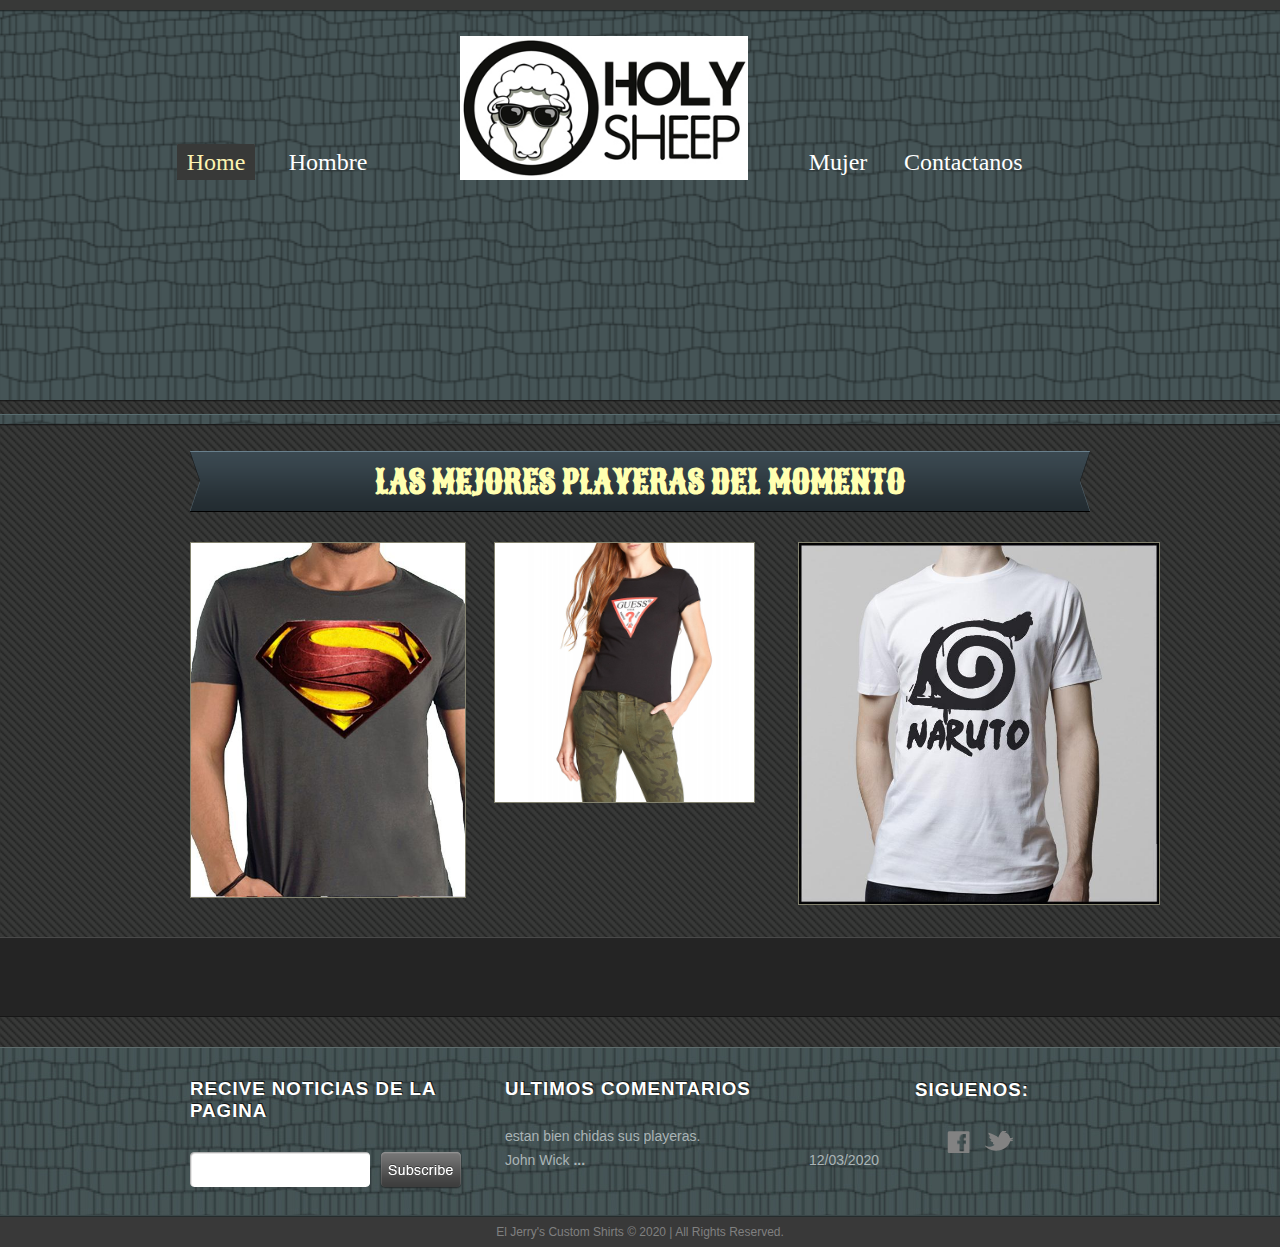
<file: index.html>
<!DOCTYPE html>
<!-- Website template by freewebsitetemplates.com -->
<html>
<head>
	<meta charset="UTF-8">
	<title>Moonstrosity Custom Shirts Website Template</title>
	<link rel="stylesheet" href="css/style.css" type="text/css">
</head>
<body>
	<div id="header">
		<div>
			<div id="navigation">
				
				<ul id="primary">
					<li class="selected">
						<a href="index.html"><span>Home</span></a>
					</li>
					<li>
						<a href="men.html"><span>Hombre</span></a>
					</li>
				</ul>
				<ul id="secondary">
					<li>
						<a href="women.html"><span>Mujer</span></a>
					</li>
					<li>
						
					<li>
						<a href="contact.html"><span>Contactanos</span></a>
					</li>
				</ul>
			</div>
			<a href="index.html" id="logo"><img src="images/logo_white_new.png" width="80%" alt="LOGO"></a>
		</div>
	</div>
	<div id="adbox">
		<h1>Las mejores playeras del momento</h1>
		<ul>
			<li>
				<a href=""><img src="images/a045d0be955578ffeb1ba85e617f20c2.jpg" width="95%" alt="Img"></a>
			</li>
			<li>
				<a href=""><img src="images/40396589_palaciodehierro_playeramangacortamujer_guess_vista_1.jpg" width="90%" alt="Img"></a>
			</li>
			<li>
				<a href=""><img src="images/naruto_19.jpg" width="125%" alt="Img"></a>
			</li>
		</ul>
	</div>
	<div id="body">
		<div id="contents">
			<ul id="articles">
				<li>
					
				</li>
			</ul>
		</div>
	</div>
	<div id="footer">
		<div class="background">
			<div class="body">
				<div class="subscribe">
					<h3>Recive noticias de la pagina </h3>
					<form action="index.html" method="post">
						<input type="text" value="" class="txtfield">
						<input type="submit" value="" class="button">
					</form>
				</div>
				<div class="posts">
					<h3>Ultimos comentarios</h3>
					<p>
						estan bien chidas sus playeras. <br> John Wick <a href="#header">...</a> <span>12/03/2020</span>
					</p>
				</div>
				<div class="connect">
					<h3>Siguenos:</h3>
					<a href="http:/facebook.com" target="_blank" class="facebook"></a> <a href="http:/twitter.com" target="_blank" class="twitter"></a> 
				</div>
			</div>
		</div>
		<span id="footnote"> <a href="index.html">El Jerry's Custom Shirts</a> &copy; 2020 | All Rights Reserved.</span>
	</div>
</body>
</html>
</file>
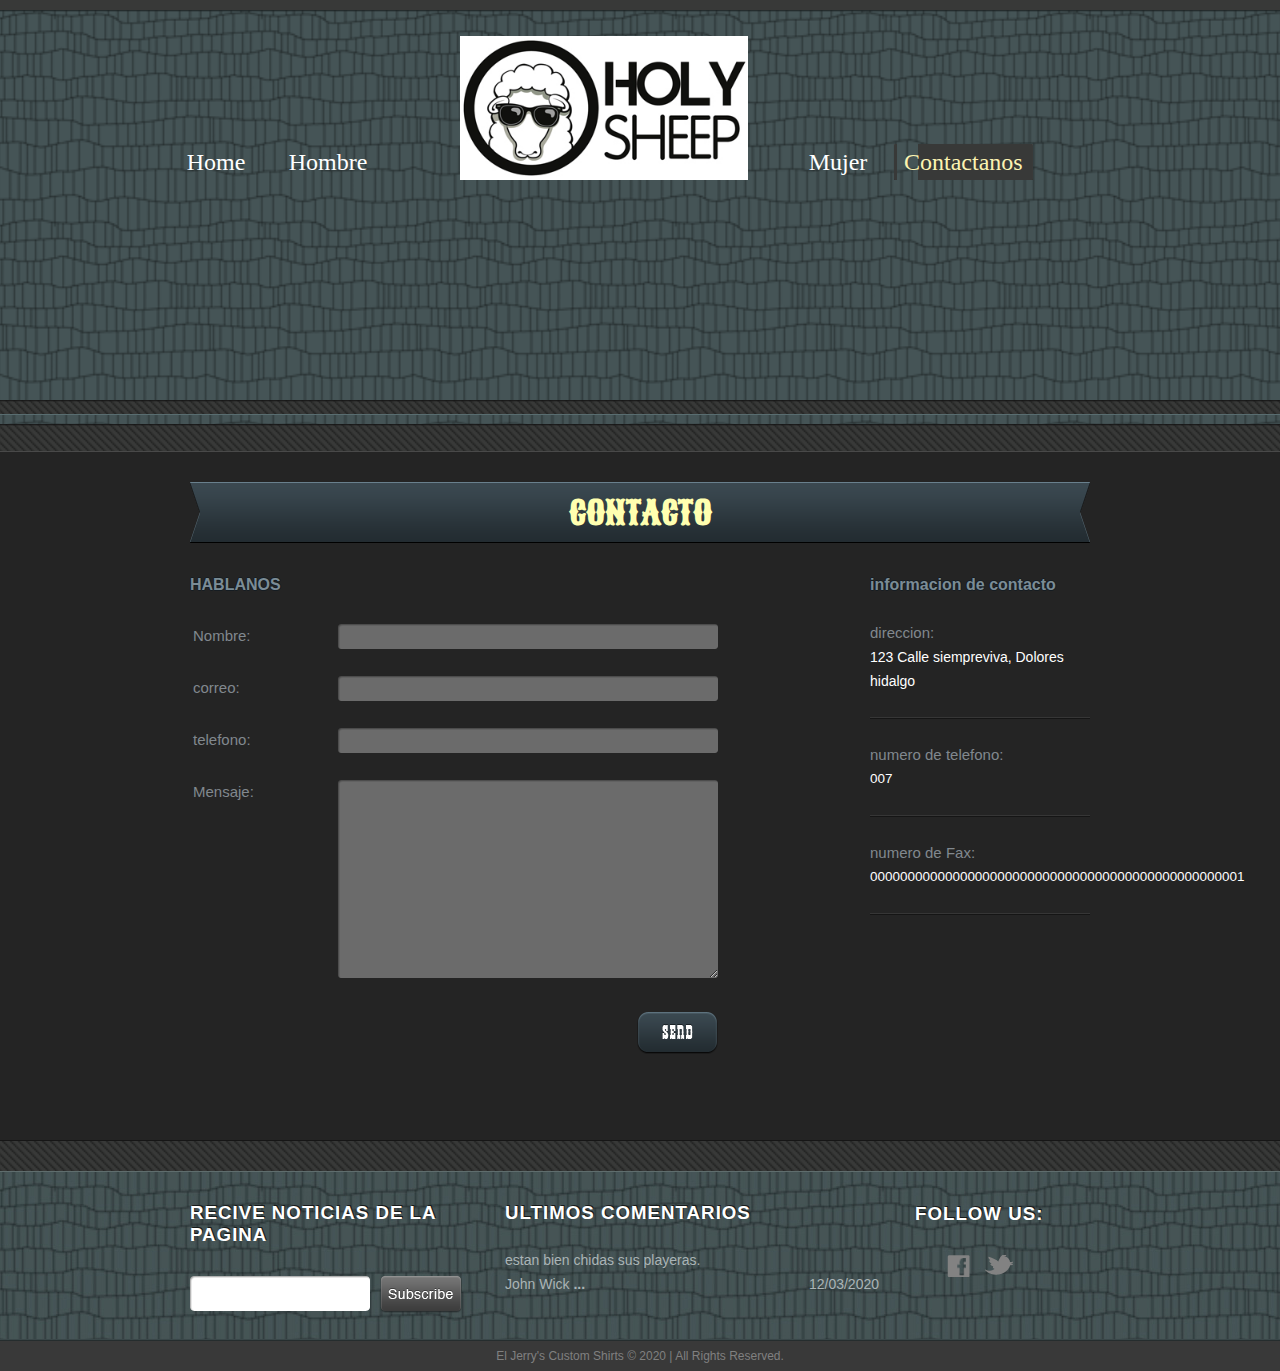
<file: contact.html>
<!DOCTYPE html>
<!-- Website template by freewebsitetemplates.com -->
<html>
<head>
	<meta charset="UTF-8">
	<title>Contact - Moonstrosity Custom Shirts Website Template</title>
	<link rel="stylesheet" href="css/style.css" type="text/css">
</head>
<body>
	<div id="header">
		<div>
			<div id="navigation">
				
				<ul id="primary">
					<li>
						<a href="index.html"><span>Home</span></a>
					</li>
					<li>
						
					<li>
						<a href="men.html"><span>Hombre</span></a>
					</li>
				</ul>
				<ul id="secondary">
					<li>
						<a href="women.html"><span>Mujer</span></a>
					</li>
					<li>
						
					<li class="selected">
						<a href="contact.html"><span>Contactanos</span></a>
					</li>
				</ul>
			</div>
			<a href="index.html" id="logo"><img src="images/logo_white_new.png" width="80%" alt="LOGO"></a>
		</div>
	</div>
	<div id="body">
		<div id="contents">
			<h1>Contacto</h1>
			<div id="sidebar">
				<h4>informacion de contacto</h4>
				<ul class="contacts">
					<li>
						<span>direccion:</span>
						<a href="http://www.freewebsitetemplates.com/misc/contact">
							123 Calle siempreviva, Dolores hidalgo
						</a>
					</li>
					<li>
						<span>numero de telefono:</span>
						<a href="http://www.freewebsitetemplates.com/misc/contact" class="num">
							007
						</a>
					</li>
					<li>
						<span>numero de Fax:</span>
						<a href="http://www.freewebsitetemplates.com/misc/contact" class="num">
							00000000000000000000000000000000000000000000000001
						</a>
					</li>
				</ul>
			</div>
			<div id="main">
				<h4 class="uppercase">Hablanos</h4>
				<form action="index.html" method="post" id="contacts">
					<table>
						<tbody>
							<tr>
								<td><label>Nombre:</label></td>
								<td><input type="text" value=""></td>
							</tr> <tr>
								<td><label>correo:</label></td>
								<td><input type="text" value=""></td>
							</tr> <tr>
								<td><label>telefono:</label></td>
								<td><input type="text" value=""></td>
							</tr> <tr>
								<td><label>Mensaje:</label></td>
								<td><textarea></textarea></td>
							</tr> <tr>
								<td colspan="2"><input type="submit" value="" class="button"></td>
							</tr>
						</tbody>
					</table>
				</form>
			</div>
		</div>
	</div>
	<div id="footer">
		<div class="background">
			<div class="body">
				<div class="subscribe">
					<h3>Recive noticias de la pagina</h3>
					<form action="index.html" method="post">
						<input type="text" value="" class="txtfield">
						<input type="submit" value="" class="button">
					</form>
				</div>
				<div class="posts">
					<h3>Ultimos comentarios</h3>
					<p>
						estan bien chidas sus playeras. <br> John Wick <a href="#header">...</a> <span>12/03/2020</span>
					</p>
				</div>
				<div class="connect">
					<h3>Follow Us:</h3>
					<a href="http:/facebook.com" target="_blank" class="facebook"></a> <a href="http:/twitter.com" target="_blank" class="twitter"></a> 
				</div>
			</div>
		</div>
		<span id="footnote"> <a href="index.html">El Jerry's Custom Shirts</a> &copy; 2020 | All Rights Reserved.</span>
	</div>
</body>
</html>
</file>
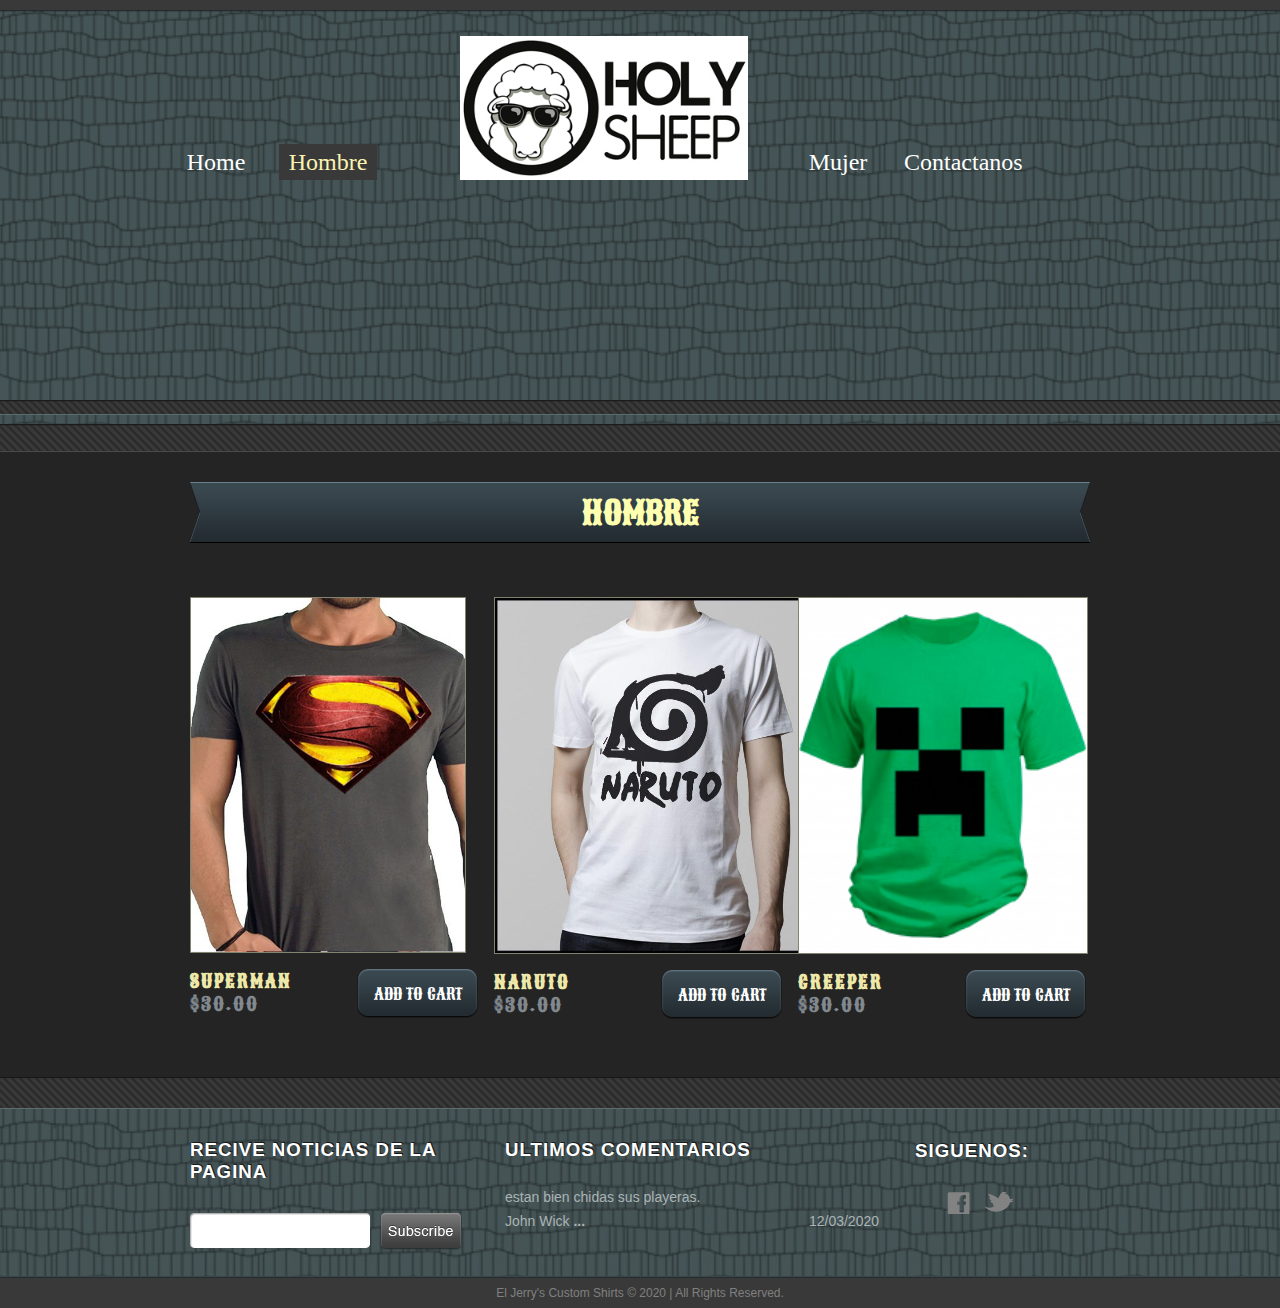
<file: men.html>
<!DOCTYPE html>
<!-- Website template by freewebsitetemplates.com -->
<html>
<head>
	<meta charset="UTF-8">
	<title>Mens - Moonstrosity Custom Shirts Website Template</title>
	<link rel="stylesheet" href="css/style.css" type="text/css">
</head>
<body>
	<div id="header">
		<div>
			<div id="navigation">
				
				<ul id="primary">
					<li>
						<a href="index.html"><span>Home</span></a>
					</li>
					<li>
						
					<li class="selected">
						<a href="men.html"><span>Hombre</span></a>
					</li>
				</ul>
				<ul id="secondary">
					<li>
						<a href="women.html"><span>Mujer</span></a>
					</li>
					
					<li>
						<a href="contact.html"><span>Contactanos</span></a>
					</li>
				</ul>
			</div>
			<a href="index.html" id="logo"><img src="images/logo_white_new.png" width="80%" alt="LOGO"></a>
		</div>
	</div>
	<div id="body">
		<div id="contents">
			<h1>Hombre</h1>
			<ul id="shirts">
				<li>
					<a href="#header"><img src="images/a045d0be955578ffeb1ba85e617f20c2.jpg" width="95%"  alt="Img"></a> <a href="#header" class="button">Add to cart</a>
					<p>
						superman <br> <span>&#36;30.00</span>
					</p>
				</li>
				<li>
					<a href="#header"><img src="images/naruto_19.jpg" width="123%"  alt="Img"></a> <a href="#header" class="button">Add to cart</a>
					<p>
						Naruto <br> <span>&#36;30.00</span>
					</p>
				</li>
				<li>
					<a href="#header"><img src="images/playera-creeper.png" width="100%" alt="Img"></a> <a href="#header" class="button">Add to cart</a>
					<p>
						Creeper <br> <span>&#36;30.00</span>
					</p>
				</li>
			</ul>
		</div>
	</div>
	<div id="footer">
		<div class="background">
			<div class="body">
				<div class="subscribe">
					<h3>Recive noticias de la pagina </h3>
					<form action="index.html" method="post">
						<input type="text" value="" class="txtfield">
						<input type="submit" value="" class="button">
					</form>
				</div>
				<div class="posts">
					<h3>Ultimos comentarios</h3>
					<p>
						estan bien chidas sus playeras. <br> John Wick <a href="#header">...</a> <span>12/03/2020</span>
					</p>
				</div>
				<div class="connect">
					<h3>Siguenos:</h3>
					<a href="http:/facebook.com" target="_blank" class="facebook"></a> <a href="http:/twitter.com" target="_blank" class="twitter"></a> 
				</div>
			</div>
		</div>
		<span id="footnote"> <a href="index.html">El Jerry's Custom Shirts</a> &copy; 2020 | All Rights Reserved.</span>
	</div>
</body>
</html>
</file>
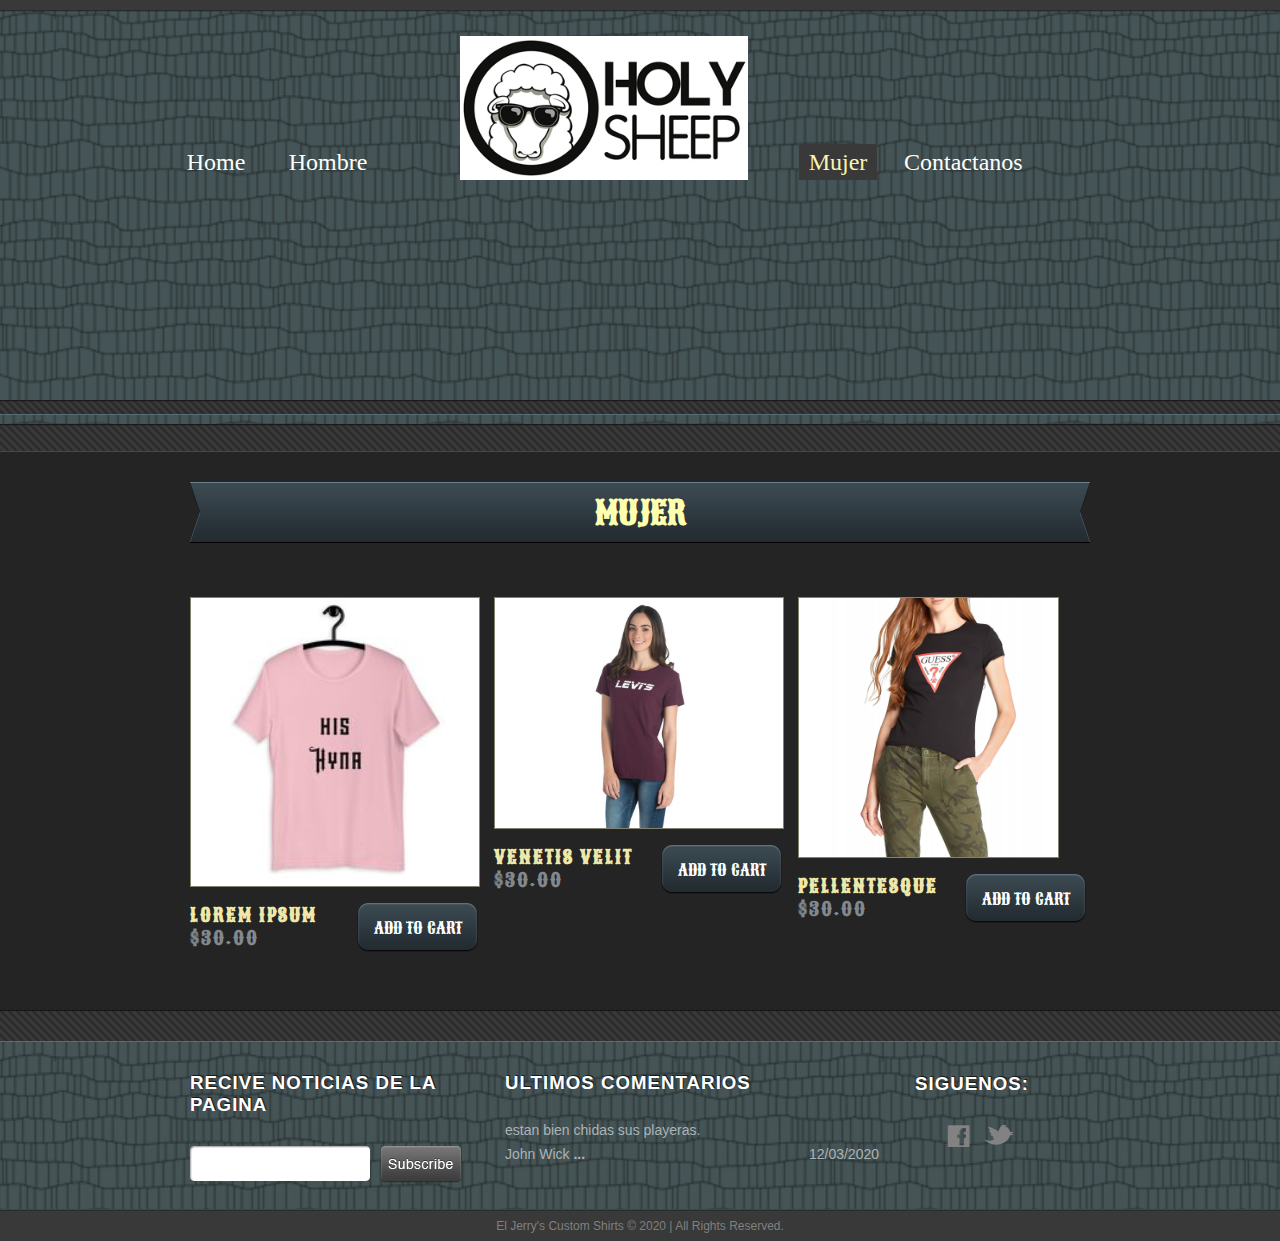
<file: women.html>
<!DOCTYPE html>
<!-- Website template by freewebsitetemplates.com -->
<html>
<head>
	<meta charset="UTF-8">
	<title>Womens - Moonstrosity Custom Shirts Website Template</title>
	<link rel="stylesheet" href="css/style.css" type="text/css">
</head>
<body>
	<div id="header">
		<div>
			<div id="navigation">
				
				<ul id="primary">
					<li>
						<a href="index.html"><span>Home</span></a>
					</li>
					<li>
						
					<li>
						<a href="men.html"><span>Hombre</span></a>
					</li>
				</ul>
				<ul id="secondary">
					<li class="selected">
						<a href="women.html"><span>Mujer</span></a>
					</li>
					<li>
						
					<li>
						<a href="contact.html"><span>Contactanos</span></a>
					</li>
				</ul>
			</div>
			<a href="index.html" id="logo"><img src="images/logo_white_new.png" width="80%" alt="LOGO"></a>
		</div>
	</div>
	<div id="body">
		<div id="contents">
			<h1>Mujer</h1>
			<ul id="shirts">
				<li>
					<a href="#header"><img src="images/847f7cd384a4d44dac3976e39add4b13.jpg" width="100%" alt="Img"></a> <a href="#header" class="button">Add to cart</a>
					<p>
						Lorem ipsum <br> <span>&#36;30.00</span>
					</p>
				</li>
				<li>
					<a href="#header"><img src="images/3214782-1.jpg" width="100%" alt="Img"></a> <a href="#header" class="button">Add to cart</a>
					<p>
						Venetis Velit <br> <span>&#36;30.00</span>
					</p>
				</li>
				<li>
					<a href="#header"><img src="images/40396589_palaciodehierro_playeramangacortamujer_guess_vista_1.jpg" width="90%" alt="Img"></a> <a href="#header" class="button">Add to cart</a>
					<p>
						Pellentesque <br> <span>&#36;30.00</span>
					</p>
				</li>
			</ul>
		</div>
	</div>
	<div id="footer">
		<div class="background">
			<div class="body">
				<div class="subscribe">
					<h3>Recive noticias de la pagina </h3>
					<form action="index.html" method="post">
						<input type="text" value="" class="txtfield">
						<input type="submit" value="" class="button">
					</form>
				</div>
				<div class="posts">
					<h3>Ultimos comentarios</h3>
					<p>
						estan bien chidas sus playeras. <br> John Wick <a href="#header">...</a> <span>12/03/2020</span>
					</p>
				</div>
				<div class="connect">
					<h3>Siguenos:</h3>
					<a href="http:/facebook.com" target="_blank" class="facebook"></a> <a href="http:/twitter.com" target="_blank" class="twitter"></a> 
				</div>
			</div>
		</div>
		<span id="footnote"> <a href="index.html">El Jerry's Custom Shirts</a> &copy; 2020 | All Rights Reserved.</span>
	</div>
</body>
</html>
</file>
<file: css/style.css>
/* Website template by freewebsitetemplates.com */
@font-face {
	font-family: 'SancreekRegular';
	src: url('../fonts/sancreek-regular-webfont.eot');
	src: url('../fonts/sancreek-regular-webfont.eot?#iefix') format('embedded-opentype'), url('../fonts/sancreek-regular-webfont.woff') format('woff'), url('../fonts/sancreek-regular-webfont.ttf') format('truetype'), url('../fonts/sancreek-regular-webfont.svg#SancreekRegular') format('svg');
	font-weight: normal;
	font-style: normal;
}
body {
	background: url(../images/bg-body.gif) repeat;
	font-family: Helvetica, Arial, sans-serif;
	margin: 0;
}
#page {
	width: 960px;
	margin: 0 auto;
}
img {
	border: 0;
}
.more, #footer .subscribe form input.button, #contacts input.button, #shirts a.button {
	background: url(../images/buttons.png) no-repeat;
}
#footer .subscribe form input.txtfield, #contacts input, #contacts textarea {
	background: url(../images/inputs.png) no-repeat;
}
.more {
	background-position: -162px 0;
	color: #fff;
	display: block;
	font-family: 'SancreekRegular';
	font-size: 20px;
	line-height: 54px;
	height: 54px;
	width: 152px;
	margin: 0 auto;
	text-decoration: none;
	text-transform: uppercase;
}
.more:hover {
	background-position: 0 0;
	color: #fbf8b5;
}
/*------------------------------ HEADER ------------------------------*/
#header {
	background: url(../images/bg-header.png) repeat-x;
	padding-bottom: 25px;
}
#header > div {
	height: 426px;
	width: 960px;
	margin: 0 auto;
	position: relative;
}
/** Logo **/
#logo {
	position: absolute;
	top: 36px;
	left: 300px;
}
/** Navigation **/
#navigation {
	display: inline-block;
	width: 960px;
}
#navigation div {
	background: url(../images/bg-info-links.png) no-repeat;
	color: #f9fbca;
	height: 32px;
	width: 180px;
	text-align: center;
}
#navigation div.infos {
	float: right;
}
#navigation div a {
	color: #fcf3b2;
	font-size: 14px;
	line-height: 32px;
	border-left: 1px solid #f9fbca;
	padding: 0 5px;
	text-decoration: none;
}
#navigation div a:first-child {
	border-left: 0;
	padding-left: 0;
}
#navigation ul {
	display: inline-block;
	list-style: none;
	width: 338px;
	margin: 144px 0 0;
	padding: 0;
}
#navigation li {
	float: left;
	width: 112px;
	text-align: center;
}
#navigation ul li a {
	color: #feffff;
	font-family: Impact;
	font-size: 24px;
	line-height: 36px;
	padding: 5px 0px 5px 3px;
	text-decoration: none;
}
#navigation ul li a span {
	padding: 5px 10px 5px 7px;
}
#navigation ul li a:hover, #navigation ul li.selected a {
	background: url(../images/bg-menu-selected-left.png) no-repeat left center;
	color: #fcf3b2;
}
#navigation ul li a:hover span, #navigation ul li.selected a span {
	background: url(../images/bg-menu-selected-right.png) no-repeat right center;
}
#navigation ul#primary {
	float: left;
}
#navigation ul#secondary {
	float: right;
}
/** Adbox **/
#adbox {
	width: 960px;
	margin: 0px auto 24px;
	position: relative;
}
#adbox ul {
	display: inline-block;
	list-style: none;
	margin: 0 30px;
	padding: 0;
}
#adbox ul li {
	float: left;
	width: 288px;
	margin-left: 16px;
}
#adbox ul li:first-child {
	margin-left: 0px;
}
#adbox ul li img {
	border: 1px solid #83826e;
}
#adbox h1, #contents h1 {
	background: url(../images/bg-heading.png) no-repeat center;
	color: #ffffb0;
	font-family: 'SancreekRegular';
	height: 61px;
	line-height: 60px;
	margin: 0 0 30px;
	text-align: center;
	text-transform: uppercase;
}
/*------------------------------ CONTENTS ------------------------------*/
#body {
	background-color: #242424;
	border-bottom: 1px solid #161616;
	border-top: 1px solid #494949;
	margin: 0 0 30px;
}
#contents {
	width: 960px;
	margin: 0 auto;
	padding: 30px 0;
}
#articles {
	display: inline-block;
	list-style: none;
	margin: 0 30px;
	padding: 0;
}
#articles li {
	float: left;
	width: 288px;
	margin-left: 16px;
	text-align: center;
}
#articles li:first-child {
	margin-left: 0px;
}
#articles li h1 {
	background: url(../images/bg-heading2.png) no-repeat center;
	color: #fff;
	font-family: 'SancreekRegular';
	height: 60px;
	line-height: 60px;
	margin: 0 0 24px;
	text-transform: uppercase;
}
#articles li p {
	color: #717272;
	font-size: 14px;
	line-height: 24px;
	margin: 0;
	padding: 0 15px 24px;
}
#articles li p a {
	color: #717272;
}
#articles li p a:hover {
	color: #b6b6b6;
}
#sidebar {
	float: right;
	height: inherit;
	width: 220px;
	margin: 0 30px 0 10px;
}
#sidebar h4, #main h4 {
	color: #7b8c96;
	line-height: 24px;
	margin: 0 0 24px;
	text-shadow: 1px 0px #151c22, 0px -1px #151c22, -1px 0px #151c22, 0px 1px #151c22;
}
h4.uppercase {
	text-transform: uppercase;
}
#sidebar ul {
	list-style: none;
	margin: 0;
	padding: 0;
}
ul#about-list li {
	color: #fbfaa7;
	list-style: square inside;
}
ul#about-list li a, ul#archives li a {
	color: #fff;
	font-size: 15px;
	line-height: 24px;
	text-decoration: none;
}
ul#about-list li a:hover, ul#archives li a:hover {
	color: #b5b5b5;
}
#main {
	width: 650px;
	margin: 0 10px 0 30px;
}
#main p {
	color: #fff;
	font-size: 15px;
	line-height: 24px;
	margin: 0;
	padding: 0 0 24px;
	text-align: justify;
}
#main p a {
	color: #fff;
	text-shadow: 1px 0px #151c22, 0px -1px #151c22, -1px 0px #151c22, 0px 1px #151c22;
}
#main p a:hover {
	color: #b6b6b6;
}
/** Blogs **/
ul#blogs, #sidebar ul.contacts {
	background: url(../images/border-latest-post.gif) repeat-x left bottom;
	margin: 0 0 22px;
	padding: 0 0 2px;
}
ul#blogs li, #sidebar ul.contacts li {
	background: url(../images/border-latest-post.gif) repeat-x left top;
	padding: 26px 0 0;
}
ul#blogs li:first-child, #sidebar ul.contacts li:first-child {
	background: none;
	padding-top: 0;
}
ul#blogs li span, #sidebar ul.contacts li span {
	color: #81888e;
	font-size: 15px;
	line-height: 24px;
}
ul#blogs li a, #sidebar ul.contacts li a {
	color: #fff;
	display: block;
	font-size: 15px;
	line-height: 24px;
	margin: 0;
	padding: 0 0 24px;
	text-align: justify;
	text-decoration: none;
}
#sidebar ul.contacts li a {
	font-size: 14px;
	text-align: left;
}
#sidebar ul.contacts li .num {
	font-size: 0.843em;
}
ul#blogs li a:hover, #sidebar ul.contacts li a:hover {
	color: #b5b5b5;
}
/** Contacts **/
#contacts {
	font-size: 15px;
	line-height: 24px;
	min-height: 400px;
	margin-bottom: 30px;
}
#contacts td {
	vertical-align: top;
}
#contacts label {
	color: #81888e;
	display: inline-block;
	width: 140px;
}
#contacts input {
	background-position: 0 -59px;
	height: 23px;
	width: 373px;
	border: 0;
	padding: 1px 4px;
}
#contacts input.button {
	float: right;
	background-position: -162px -212px;
	cursor: pointer;
	height: 42px;
	width: 81px;
}
#contacts input.button:hover {
	background-position: 0 -212px;
	color: #fbf8b5;
}
#contacts textarea {
	background-position: 0 -108px;
	height: 190px;
	width: 373px;
	border: 0;
	padding: 4px;
}
#contacts table td {
	padding-bottom: 24px;
}
/** Mens and Womens Pages **/
#shirts {
	display: inline-block;
	list-style: none;
	margin: 0 30px;
	padding: 24px 0;
}
#shirts li {
	float: left;
	width: 288px;
	margin-left: 16px;
}
#shirts li:first-child {
	margin-left: 0px;
}
#shirts li img {
	margin: 0 0 12px;
	border: 1px solid #83826e;
}
#shirts li a.button {
	float: right;
	background-position: -162px -78px;
	color: #fefefe;
	display: block;
	font-family: 'SancreekRegular';
	line-height: 49px;
	height: 49px;
	width: 121px;
	text-align: center;
	text-decoration: none;
	text-transform: uppercase;
}
#shirts li a.button:hover {
	background-position: 0 -78px;
	color: #fbf8b5;
}
#shirts li p {
	color: #eee9a9;
	font-family: 'SancreekRegular';
	font-size: 18px;
	font-weight: bold;
	letter-spacing: 2px;
	margin: 0;
	text-transform: uppercase;
}
#shirts li p span {
	color: #81888e;
	font-weight: bold;
}
/*------------------------------ FOOTER ------------------------------*/
#footer {
	background: url(../images/border-copyright.gif) repeat-x left bottom;
	border-top: 1px solid #5f6d6d;
	padding-bottom: 2px;
	position: relative;
}
#footer div.background {
	background: url(../images/bg-footer.jpg) repeat;
	padding: 30px 0;
}
#footer div.body {
	min-height: 107px;
	width: 900px;
	margin: 0 auto;
	padding: 0 30px;
}
#footer div.body div {
	float: left;
}
#footer div.body div h3 {
	color: #fff;
	letter-spacing: 1px;
	margin: 0 0 24px;
	text-align: left;
	text-shadow: 1px -1px #161a1b;
	text-transform: uppercase;
}
#footer .subscribe {
	width: 300px;
}
#footer .subscribe form {
	padding-top: 6px;
}
#footer .subscribe form input.txtfield {
	float: left;
	background-position: 0 0;
	height: 35px;
	width: 176px;
	border: 0;
	margin-right: 10px;
	padding: 0px 2px;
}
#footer .subscribe form input.button {
	background-position: -162px -151px;
	cursor: pointer;
	height: 37px;
	width: 82px;
	border: 0;
}
#footer .subscribe form input.button:hover {
	background-position: 0 -151px;
}
#footer .posts {
	width: 380px;
	padding: 0 15px;
}
#footer .posts p {
	color: #aab4b6;
	font-size: 14px;
	line-height: 24px;
	margin: 0;
}
#footer .posts p a {
	color: #aab4b6;
	font-weight: bold;
	text-decoration: none;
}
#footer .posts p span {
	float: right;
	display: inline;
	margin-right: 6px;
 *margin-top: -24px;/** Needed for IE **/
}
#footer .connect {
	line-height: 24px;
	width: 140px;
	padding: 0 15px;
	text-align: center;
}
#footer .connect a {
	background: url(../images/icons.png) no-repeat;
	display: inline-block;
	height: 22px;
	width: 23px;
	margin: 5px 10px 5px 0;
}
#footer .connect a.facebook {
	background-position: -38px 0;
}
#footer .connect a.facebook:hover {
	background-position: 0 0;
}
#footer .connect a.twitter {
	background-position: -38px -46px;
	width: 28px;
}
#footer .connect a.twitter:hover {
	background-position: 0 -46px;
	width: 28px;
}
#footer .connect a.googleplus {
	background-position: -38px -90px;
}
#footer .connect a.googleplus:hover {
	background-position: 0 -90px;
}
#footnote {
	background-color: #393939;
	color: #808080;
	display: block;
	font-size: 12px;
	line-height: 30px;
	width: 100%;
	text-align: center;
	position: absolute;
	bottom: -30px;
	left: 0;
}
#footnote a {
	color: #808080;
	text-decoration: none;
}
</file>
